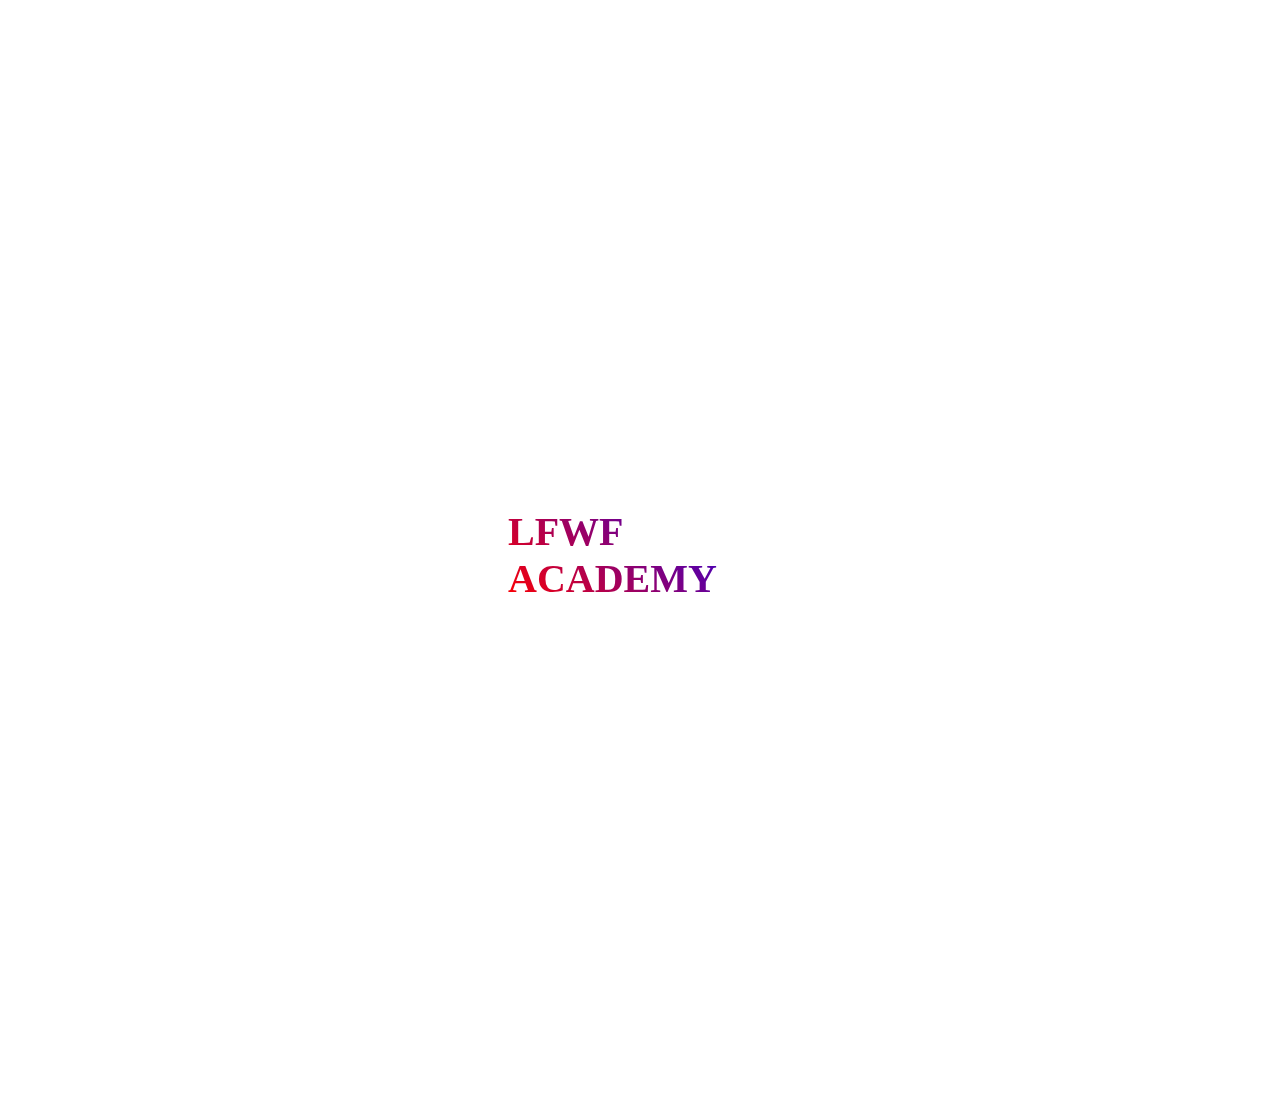
<file: index.html>
<!DOCTYPE html>
<html lang='en'>

<head>
    <meta charset=UTF-8'>
    <meta http-equiv='X-UA-Compatible' content='IE=edge'>
    <meta name='viewport' content='width=device-width, initial-scale=1.0'>
    <title>Document</title>
    <link rel='stylesheet' href='https://cdnjs.cloudflare.com/ajax/libs/font-awesome/5.15.4/css/all.min.css' />
    <style>
            .main_div h2{
                background: linear-gradient(45deg, red, blue);
                -webkit-background-clip: text;
                color: transparent;

                display: inline-block;
                font-size: 40px;
                font-weight: 900;
                margin: 500px;
                
            }

    </style>
</head>
<body>

        <div class="main_div">
            <h2>LFWF ACADEMY</h2>
        </div>

</body>
</html>
</file>
